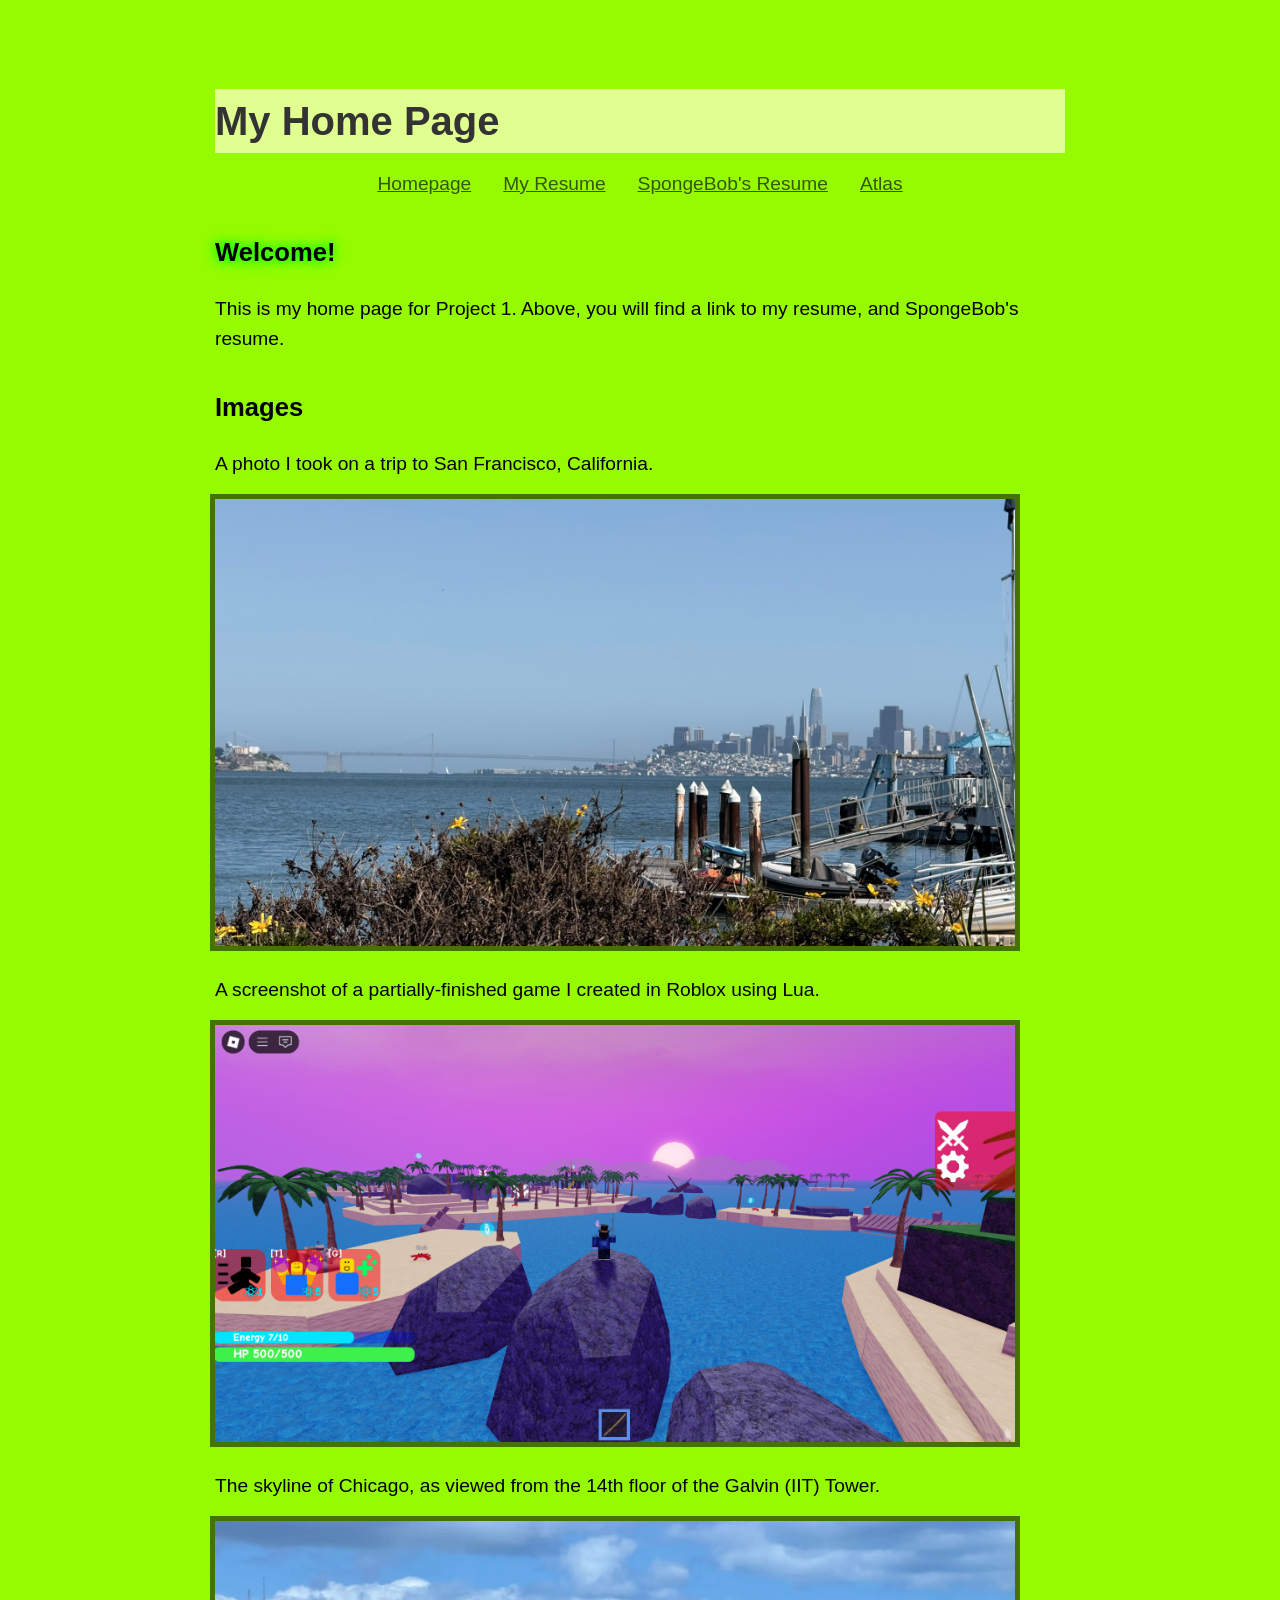
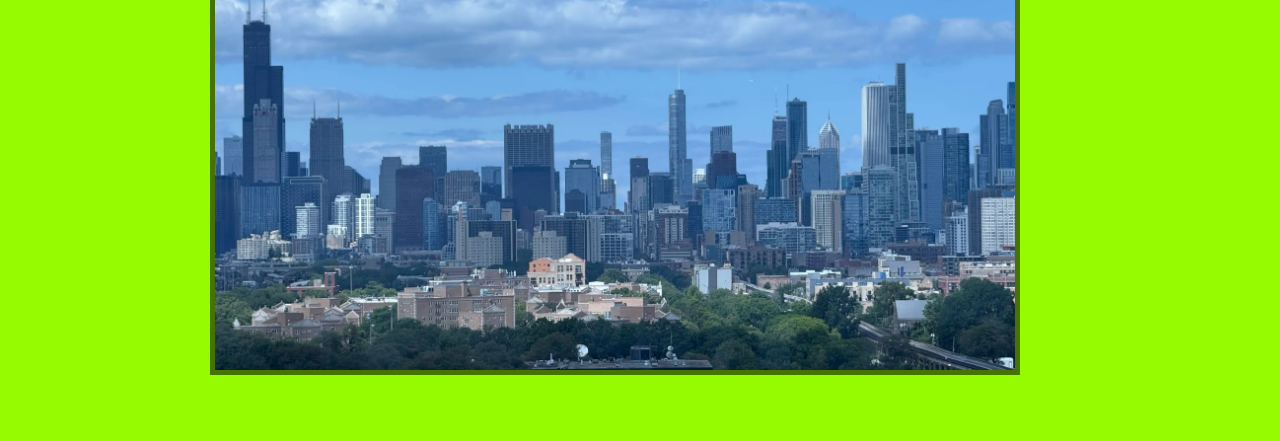
<file: index.html>
<!DOCTYPE html>
<html lang="en">
    <head>
        <meta charset="UTF-8">
        <title>Home Page</title>
        <link rel="stylesheet" href="style.css">
    </head>

    <body>
    <script src="script.js"></script>        
        <header>    
            <h1>My Home Page</h1>
            <nav>
                <ul>
                    <li><a href="index.html">Homepage</a></li>
                    <li><a href="resume.html">My Resume</a></li>
                    <li><a href="fun.html">SpongeBob's Resume</a></li>                                        
                    <li><a href="atlas.html">Atlas</a></li>    
                </ul>
            </nav>
        </header>

        <h2 id="neon-text">Welcome!</h2>
        <p>This is my home page for Project 1. Above, you will find a link to my resume, and SpongeBob's resume.</p>
        <h2>Images</h2>
        <p>A photo I took on a trip to San Francisco, California.</p>
        <img src="images/sfca.png" alt="A view of the San Francisco skyline." width="800" height="450">
        <p>A screenshot of a partially-finished game I created in Roblox using Lua.</p>
        <img src="images/robloxscreenshot.png" alt="Roblox gameplay screenshot, showing islands surrounded by an ocean." width="800" height="450">
        <p>The skyline of Chicago, as viewed from the 14th floor of the Galvin (IIT) Tower.</p>
        <img src="images/chicago.png" alt="A view of the Chicago skyline." width="800" height="450">

    </body>

</html>
</file>
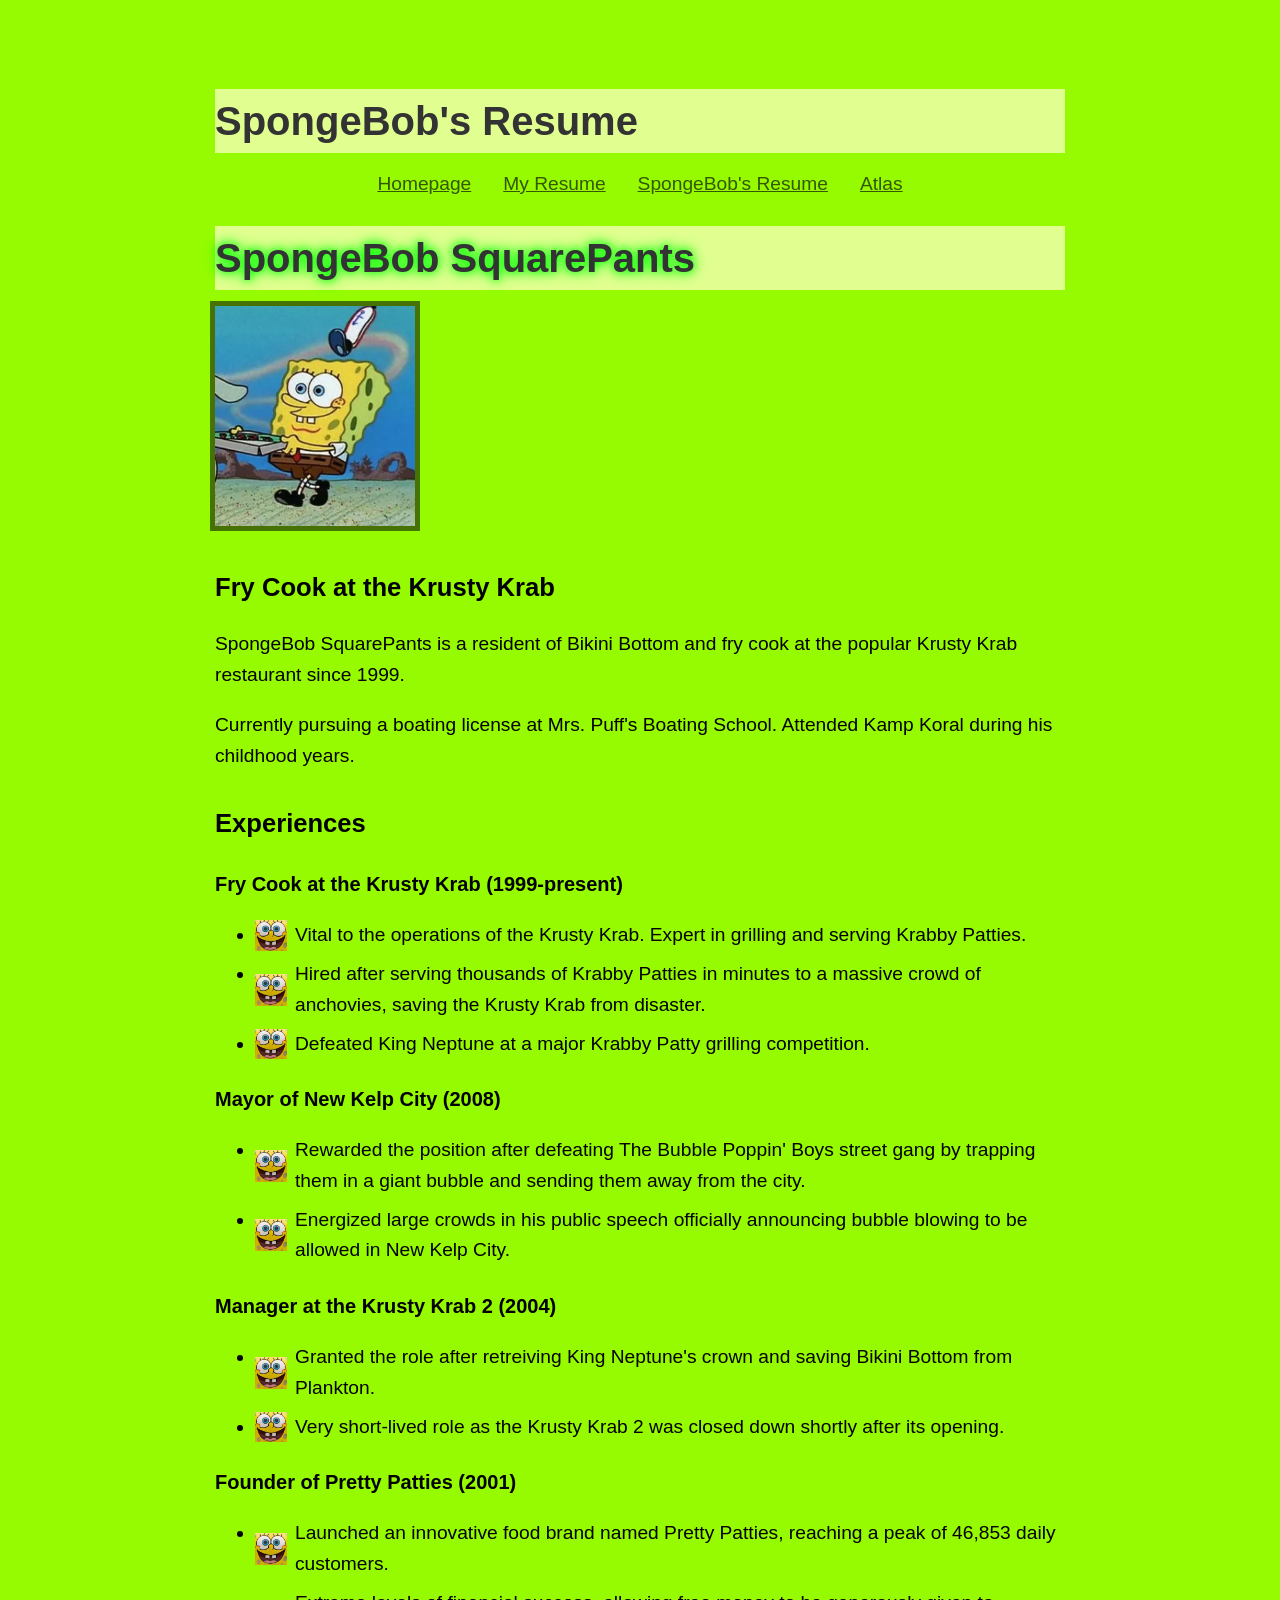
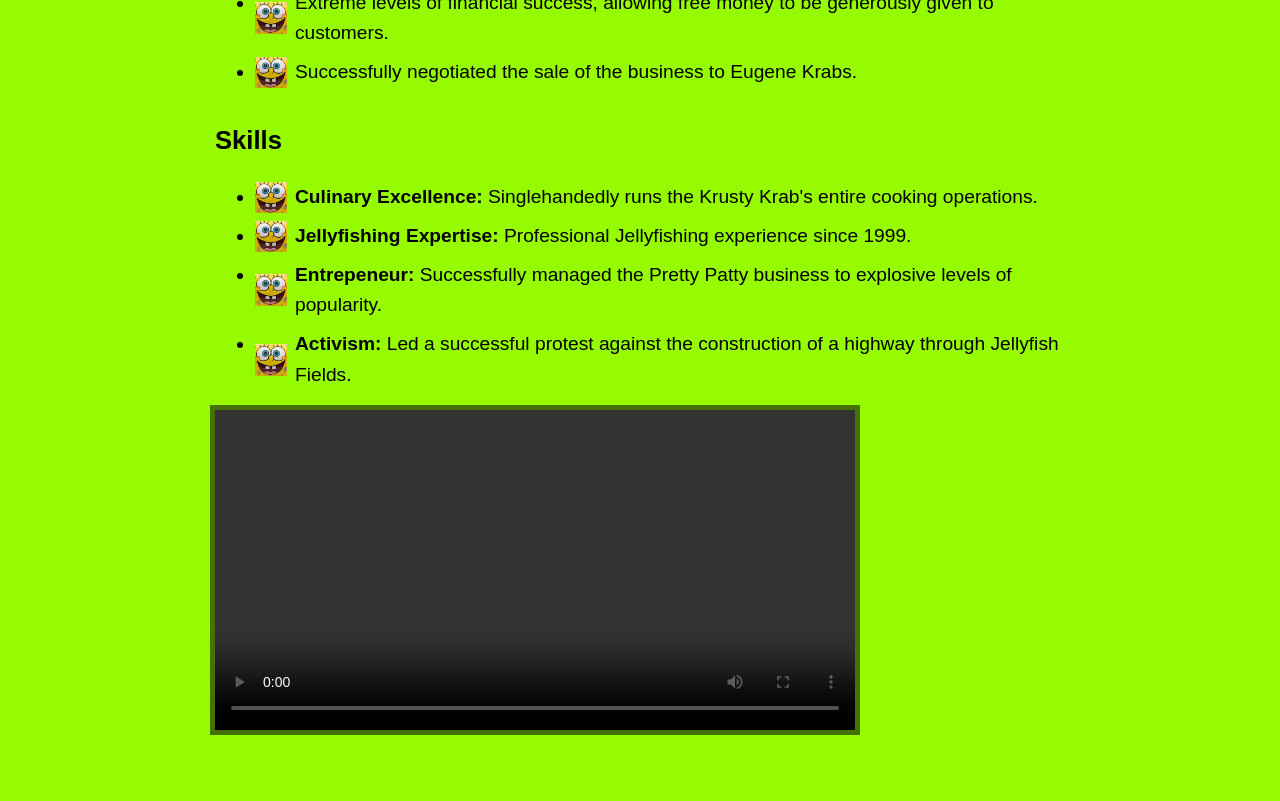
<file: fun.html>
<!DOCTYPE html>
<html lang="en">
    <head>
        <meta charset="UTF-8">
        <title>SpongeBob's Resume</title>
        <link rel="stylesheet" href="style.css">
    </head>

    <body>
    <script src="script.js"></script>        
        <header>
            <h1>SpongeBob's Resume</h1>
            <nav>
                <ul>
                    <li><a href="index.html">Homepage</a></li>
                    <li><a href="resume.html">My Resume</a></li>
                    <li><a href="fun.html">SpongeBob's Resume</a></li>
                    <li><a href="atlas.html">Atlas</a></li>                                            
                </ul>
            </nav>
        </header>

        <h1 id="neon-text">SpongeBob SquarePants</h1>
        <img src="images/spongebob.png" alt="SpongeBob delivering a box of pizza." width="200" height="200">
        <h2>Fry Cook at the Krusty Krab</h2>
        <p>SpongeBob SquarePants is a resident of Bikini Bottom and fry cook at the popular Krusty Krab restaurant since 1999.</p>
        <p>Currently pursuing a boating license at Mrs. Puff's Boating School. Attended Kamp Koral during his childhood years.</p>
        <h2>Experiences</h2>
        <h3>Fry Cook at the Krusty Krab (1999-present)</h3>
        <ul>
            <li class="sponge-item">Vital to the operations of the Krusty Krab. Expert in grilling and serving Krabby Patties.</li>
            <li class="sponge-item">Hired after serving thousands of Krabby Patties in minutes to a massive crowd of anchovies, saving the Krusty Krab from disaster.</li>
            <li class="sponge-item">Defeated King Neptune at a major Krabby Patty grilling competition.</li>
        </ul>
        <h3>Mayor of New Kelp City (2008)</h3>
        <ul>
            <li class="sponge-item">Rewarded the position after defeating The Bubble Poppin' Boys street gang by trapping them in a giant bubble and sending them away from the city.</li>
            <li class="sponge-item">Energized large crowds in his public speech officially announcing bubble blowing to be allowed in New Kelp City.</li>
        </ul>                
        <h3>Manager at the Krusty Krab 2 (2004)</h3>
        <ul>
            <li class="sponge-item">Granted the role after retreiving King Neptune's crown and saving Bikini Bottom from Plankton.</li>
            <li class="sponge-item">Very short-lived role as the Krusty Krab 2 was closed down shortly after its opening.</li>
        </ul>
        <h3>Founder of Pretty Patties (2001)</h3>
        <ul>
            <li class="sponge-item">Launched an innovative food brand named Pretty Patties, reaching a peak of 46,853 daily customers.</li>
            <li class="sponge-item">Extreme levels of financial success, allowing free money to be generously given to customers.</li>
            <li class="sponge-item">Successfully negotiated the sale of the business to Eugene Krabs.</li>
        </ul>        

        <h2>Skills</h2>
        <ul>
            <li class="sponge-item"><strong>Culinary Excellence:</strong> Singlehandedly runs the Krusty Krab's entire cooking operations.</li>
            <li class="sponge-item"><strong>Jellyfishing Expertise:</strong> Professional Jellyfishing experience since 1999.</li>
            <li class="sponge-item"><strong>Entrepeneur:</strong> Successfully managed the Pretty Patty business to explosive levels of popularity.</li>
            <li class="sponge-item"><strong>Activism:</strong> Led a successful protest against the construction of a highway through Jellyfish Fields.</li>
        </ul>

        <video width="640" height="480" controls>
            <source src="video/PrettyPatties.mp4" type="video/mp4">
            Your browser does not support the video tag.
        </video>
    </body>

</html>
</file>
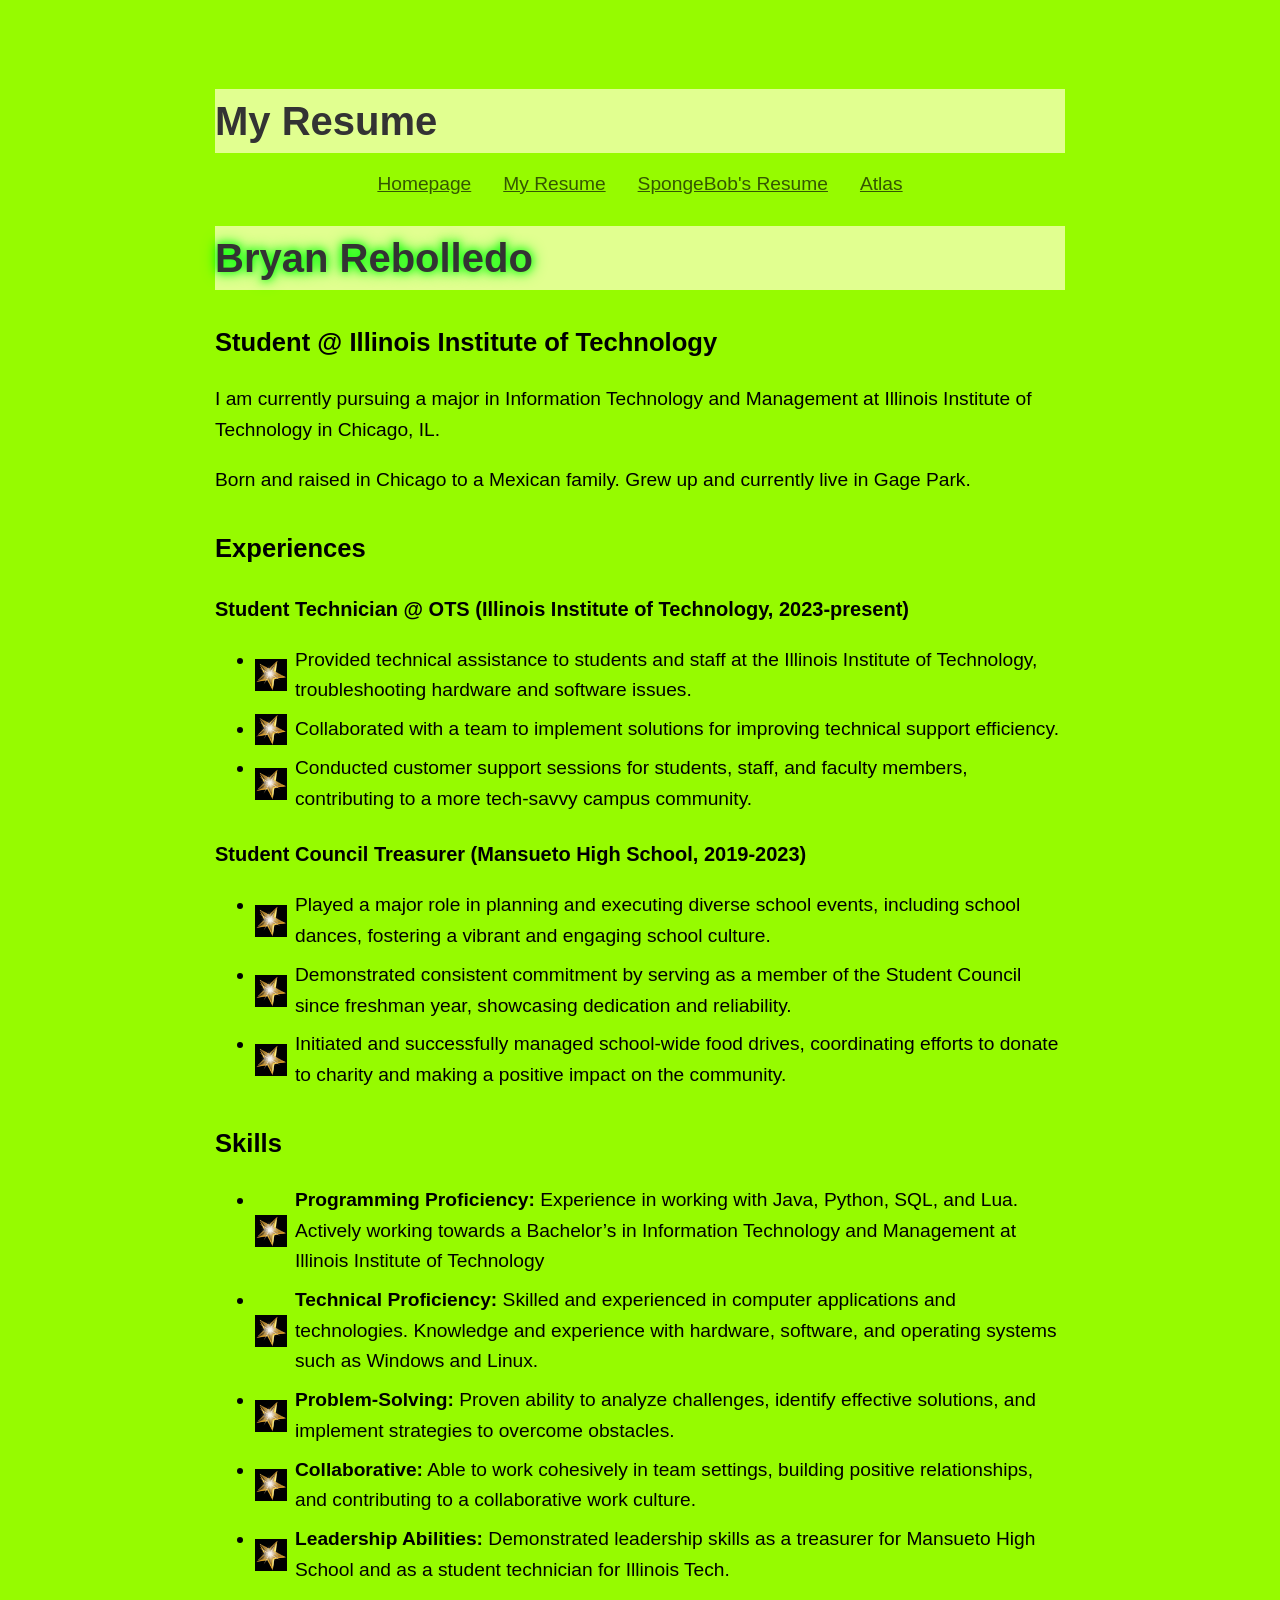
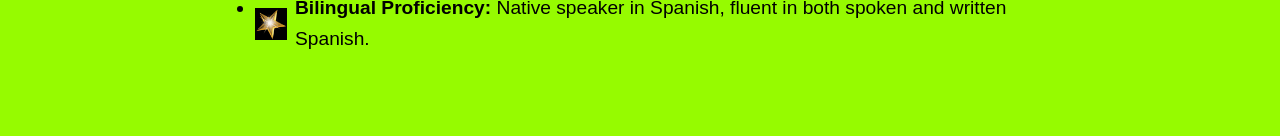
<file: resume.html>
<!DOCTYPE html>
<html lang="en">
    <head>
        <meta charset="UTF-8">
        <title>My Resume</title>
        <link rel="stylesheet" href="style.css">        
    </head>

    <body>
    <script src="script.js"></script>
        <header>
            <h1>My Resume</h1>
            <nav>
                <ul>
                    <li><a href="index.html">Homepage</a></li>
                    <li><a href="resume.html">My Resume</a></li>
                    <li><a href="fun.html">SpongeBob's Resume</a></li>                       
                    <li><a href="atlas.html">Atlas</a></li>                     
                </ul>
            </nav>
        </header>

        <h1 id="neon-text">Bryan Rebolledo</h1>
        <h2>Student @ Illinois Institute of Technology</h2>
        <p>I am currently pursuing a major in Information Technology and Management at Illinois Institute of Technology in Chicago, IL.</p>
        <p>Born and raised in Chicago to a Mexican family. Grew up and currently live in Gage Park.</p>

        <h2>Experiences</h2>
        <h3>Student Technician @ OTS (Illinois Institute of Technology, 2023-present)</h3>
        <ul>
            <li class="star-item">Provided technical assistance to students and staff at the Illinois Institute of Technology, troubleshooting hardware and software issues.</li>
            <li class="star-item">Collaborated with a team to implement solutions for improving technical support efficiency.</li>
            <li class="star-item">Conducted customer support sessions for students, staff, and faculty members, contributing to a more tech-savvy campus community.</li>
        </ul>
        <h3>Student Council Treasurer (Mansueto High School, 2019-2023)</h3>
        <ul>
            <li class="star-item">Played a major role in planning and executing diverse school events, including school dances, fostering a vibrant and engaging school culture.</li>
            <li class="star-item">Demonstrated consistent commitment by serving as a member of the Student Council since freshman year, showcasing dedication and reliability.</li>
            <li class="star-item">Initiated and successfully managed school-wide food drives, coordinating efforts to donate to charity and making a positive impact on the community.</li>
        </ul>

        <h2>Skills</h2>
        <ul>
            <li class="star-item"><strong>Programming Proficiency:</strong> Experience in working with Java, Python, SQL, and Lua. Actively working towards a Bachelor’s in Information Technology and Management at Illinois Institute of Technology</li>
            <li class="star-item"><strong>Technical Proficiency:</strong> Skilled and experienced in computer applications and technologies. Knowledge and experience with hardware, software, and operating systems such as Windows and Linux.</li>
            <li class="star-item"><strong>Problem-Solving:</strong> Proven ability to analyze challenges, identify effective solutions, and implement strategies to overcome obstacles.</li>
            <li class="star-item"><strong>Collaborative:</strong> Able to work cohesively in team settings, building positive relationships, and contributing to a collaborative work culture.</li>
            <li class="star-item"><strong>Leadership Abilities:</strong> Demonstrated leadership skills as a treasurer for Mansueto High School and as a student technician for Illinois Tech.</li>
            <li class="star-item"><strong>Bilingual Proficiency:</strong> Native speaker in Spanish, fluent in both spoken and written Spanish.</li>
        </ul>
    </body>
</html>
</file>
<file: style.css>
body { /*Style 1*/
  background-color: #96fb00;
  font-family: 'Comic Sans MS', sans-serif;
  margin: 20px;
  font-size: 1rem;
  line-height: 1.6;
  width: 90%;
  max-width: 850px;
  padding: 2rem 1rem;
}

h1 { /*Style 2*/
  background-color: #e1ff90;
  color: #333333;
  font-size: 2.5rem;
  margin-bottom: 1rem;
  text-align: center;
}

h2 {
  font-size: 1.6rem;
  margin-top: 2rem;

}

h3 {
  font-size: 1.25rem;
  margin-top: 1.5rem;
}

nav ul {
  list-style: none;
  display: flex;
  justify-content: center;
  gap: 2rem;
  padding: 0;
  margin: 1rem 0;
  font-size: 1.2rem;
  text-align: center;
  font-weight: bold;
}

nav a {
  text-decoration: underline;
  color: #345700;
}

nav a:hover {
  text-decoration: underline;
}

video { /*Style 3*/
  max-width: 100%;
  height: auto;
  outline: 5px solid #457200;
}
img { /*Style 3*/
  max-width: 100%;
  height: auto;
  outline: 5px solid #457200;
}

#neon-text { /*Style 4*/
  text-shadow: 0 0 8px #00ff00, 0 0 15px #00ff00;
}
#map {
  width: 100%;
  height: 900px; /*easier to use on mobile*/
  margin-top: 20px;
  outline: 5px solid #457200
}
#questions-btn {
  border: 2px solid #457200;
  padding: 8px 16px;
  font-family: 'Comic Sans MS', sans-serif;
  font-size: 2rem;
}

.sponge-item { /*Style 5*/
  background-image: url('images/spongeicon.png');
  background-position: left center;
  background-repeat: no-repeat;
  background-size: 32px 32px; 
  padding-left: 40px; 
  margin-bottom: 8px;    
}

.star-item { /*Style 5*/
  background-image: url('images/stars.gif');
  background-position: left center;
  background-repeat: no-repeat;
  background-size: 32px 32px; 
  padding-left: 40px; 
  margin-bottom: 8px;
}
/*Tablet size and up*/
@media screen and (min-width:600px) {
  body {
    font-size: 1.1rem;
    margin: 30px auto;
  }
  nav ul { /*When in mobile mode, navigation links are made easier to see on smaller screens. This reverts it back to default for larger screens*/
    color: #457200;
    font-weight: normal;
  }
}
/*Desktop size and up*/
@media screen and (min-width:768px) {
  body {
    font-size: 1.2rem;
    width: 80%;
  } 
  h1 {
    text-align: left;
  }   
  #map {
    height: 500px;
  }
}
</file>
